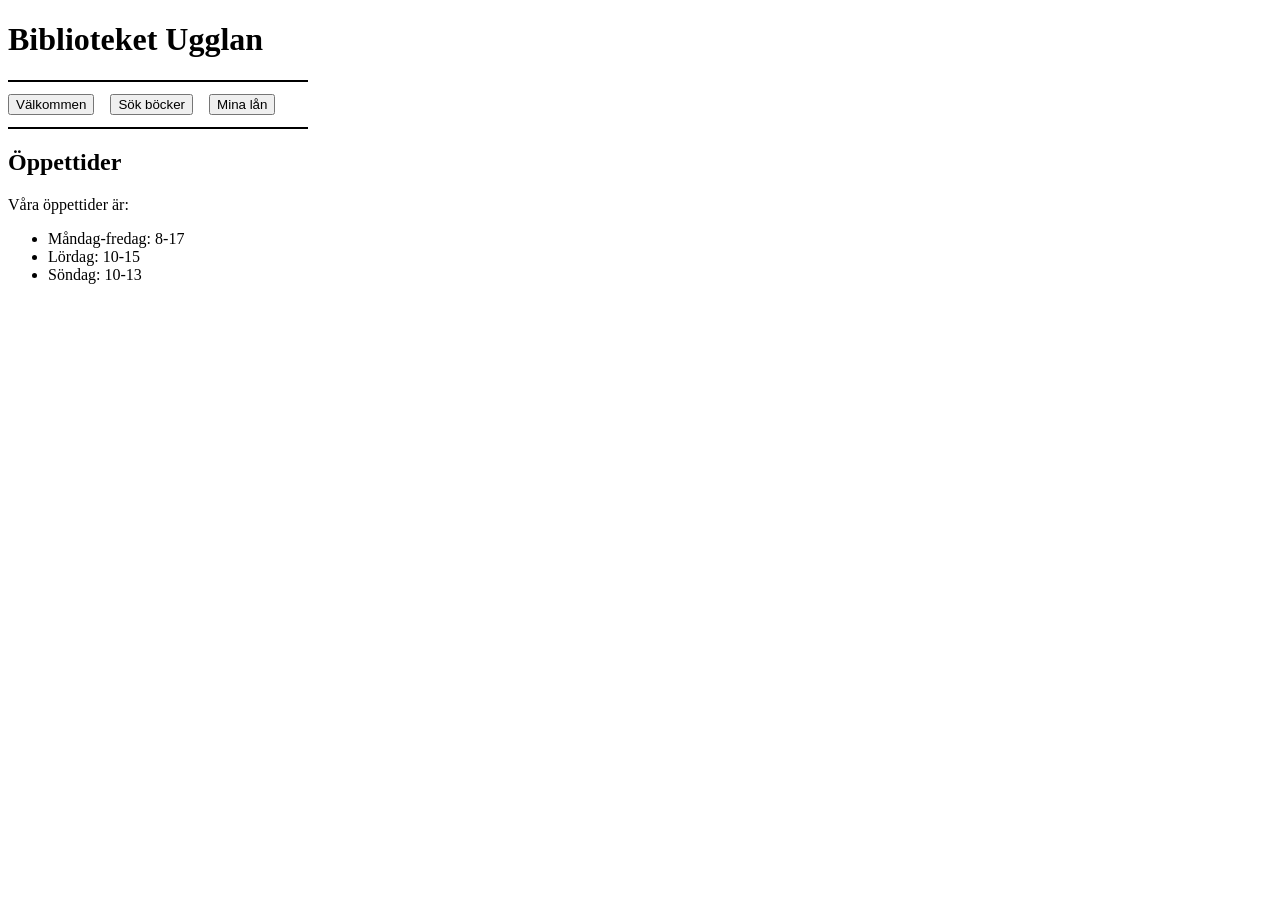
<file: uppgift1c.html>
<!DOCTYPE html>
<html>
<head> 
<link rel="stylesheet" href="style.css">
</head>
<h1> Biblioteket Ugglan </h1>
<body>
    <nav>
        <div class="row"> 
        <button>Välkommen</button>
        <button>Sök böcker</button>
        <button>Mina lån</button>
        </div>
    </nav>

    <h2> Öppettider </h2> 
<main>
        <p> Våra öppettider är: </p>
<ul>
    <li>Måndag-fredag: 8-17</li>
    <li>Lördag: 10-15</li>
    <li>Söndag: 10-13</li>
</ul>
</body>
</main>
</html>
</file>
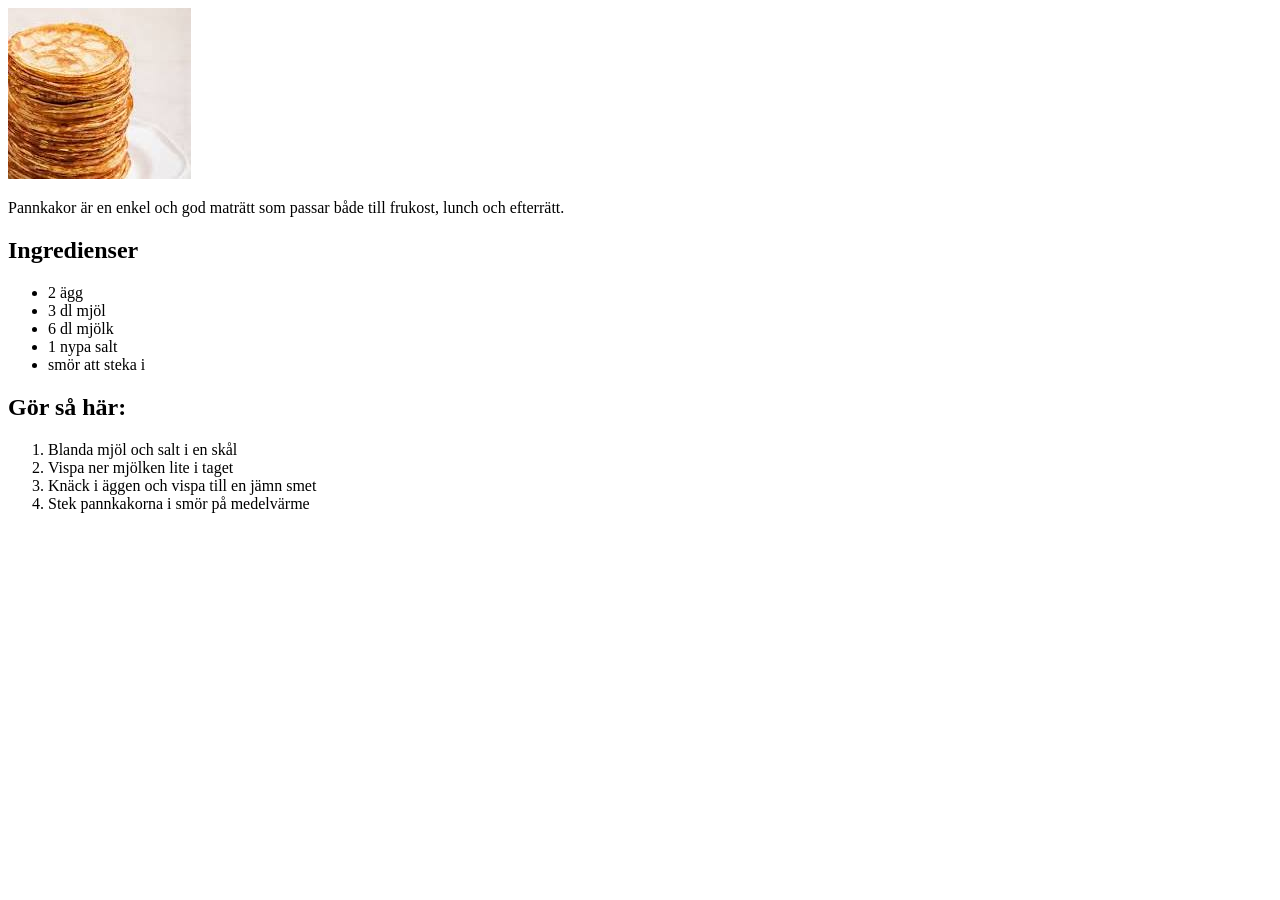
<file: uppgift2.html>
<!DOCTYPE html>
<html>
<head>
    <title><h1>Pannkakor</h1></title>
</head>

<body>
    <img src="pannkakor.jpg" alt="Pannkakor">
    <p>
        Pannkakor är en enkel och god maträtt som passar både till frukost,
        lunch och efterrätt.
    </p>
<section>
<h2>Ingredienser</h2>    
<ul>
    <li>2 ägg</li>
    <li>3 dl mjöl</li>
    <li>6 dl mjölk</li>
    <li>1 nypa salt</li>
    <li>smör att steka i</li>
</ul>
</section>
<section>
<h2>Gör så här:</h2>
<ol>
    <li>Blanda mjöl och salt i en skål</li>
    <li>Vispa ner mjölken lite i taget</li>
    <li>Knäck i äggen och vispa till en jämn smet</li>
    <li>Stek pannkakorna i smör på medelvärme</li>
</ol>
</section>
</body>
</html>
</file>
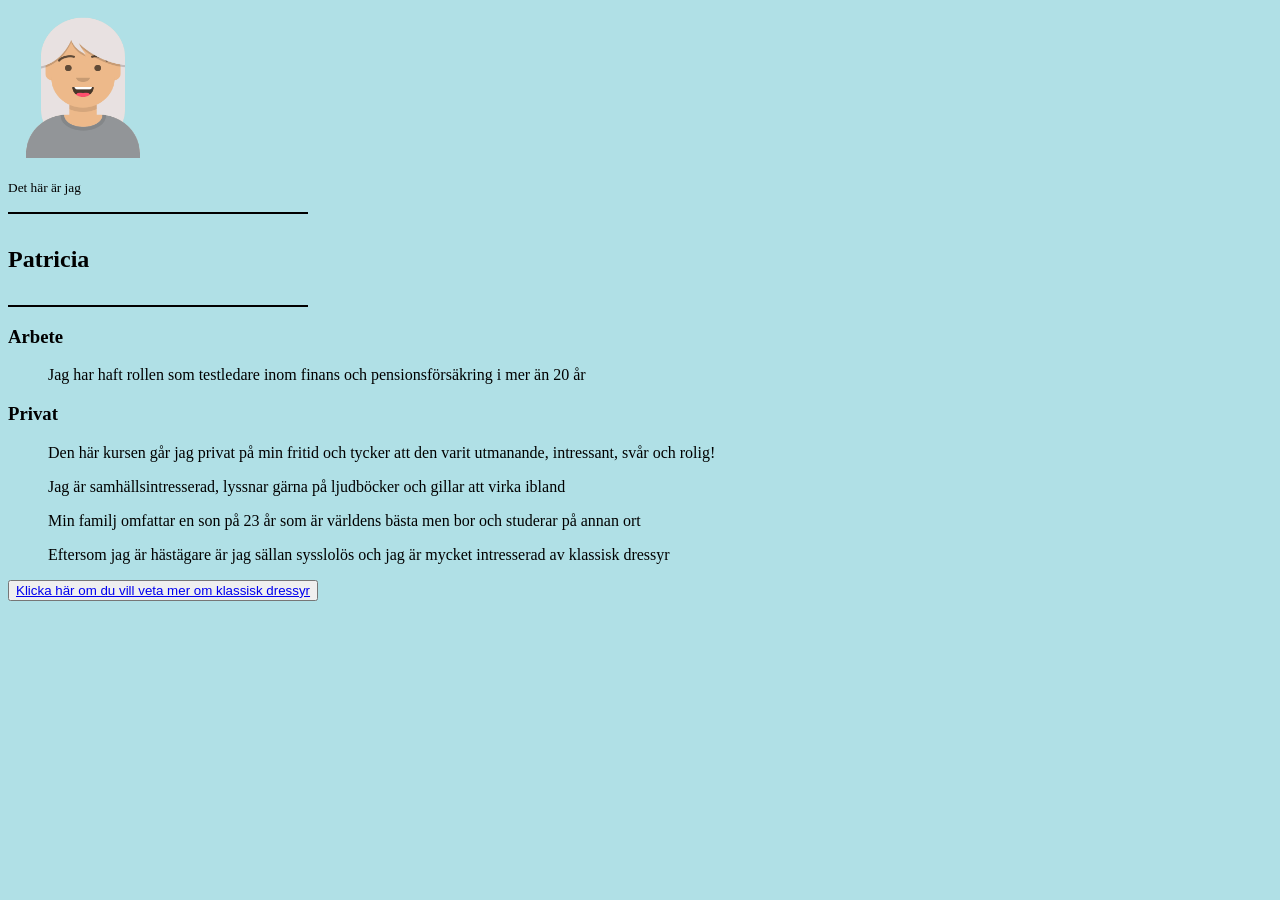
<file: uppgift3.html>
<!DOCTYPE html>
<html>
<head>
<title>Presentation av mig</title>
<link rel="stylesheet" href="style.css">
</head>

<body style="background-color:powderblue;">
    <img src="avataaars.png" alt="bild" style="width:150px;height:150px;">

        <p> <small>Det här är jag </small></p>

<section>
<nav>
    <div class="row"> 
    
<h2>Patricia</h2>
    </div>    
</nav>
<h3>Arbete</h3>

    <ul> Jag har haft rollen som testledare inom finans och pensionsförsäkring i mer än 20 år</ul>
    
</section>
<section>
<h3>Privat</h3>

    <ul> Den här kursen går jag privat på min fritid och tycker att den varit utmanande, intressant, svår och rolig!</ul>
    <ul> Jag är samhällsintresserad, lyssnar gärna på ljudböcker och gillar att virka ibland</ul>
    <ul> Min familj omfattar en son på 23 år som är världens bästa men bor och studerar på annan ort</ul>
    <ul> Eftersom jag är hästägare är jag sällan sysslolös och jag är mycket intresserad av klassisk dressyr</ul>

</section>
<section>   
   
 <button>  
    <a href="https://www.valencaequestrianacademy.com/">Klicka här om du vill veta mer om klassisk dressyr</a>
 </button>
</section>
</body>
</html>
</file>
<file: style.css>
.row {
    display: flex;
    gap: 1em;
    flex-direction: row;
    border-top: 2px solid black;
    border-bottom: 2px solid black;
    padding: 12px 0;
    width: 300px
  }
</file>
